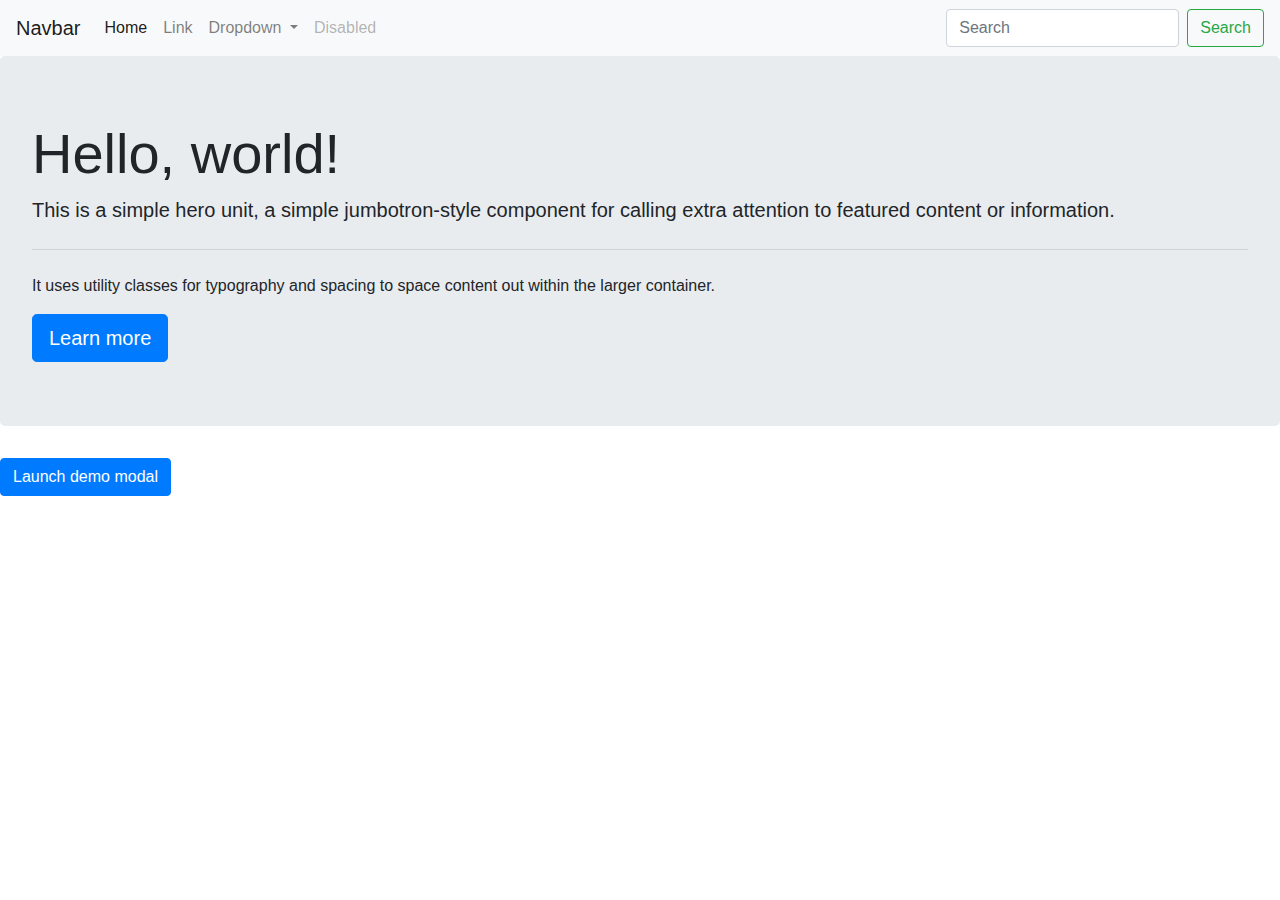
<file: index.html>
<!--AISHA YAKUBU MADAKI 
  171103004-->

<!DOCTYPE html>
<html>
<head>
	<title>Bootstrap</title>
	<link rel="stylesheet" href="https://stackpath.bootstrapcdn.com/bootstrap/4.3.1/css/bootstrap.min.css" integrity="sha384-ggOyR0iXCbMQv3Xipma34MD+dH/1fQ784/j6cY/iJTQUOhcWr7x9JvoRxT2MZw1T" crossorigin="anonymous">
	

	<script type="text/javascript" src="https://gc.kis.v2.scr.kaspersky-labs.com/FD126C42-EBFA-4E12-B309-BB3FDD723AC1/main.js?attr=[base64]" charset="UTF-8"></script><link rel="stylesheet" crossorigin="anonymous" href="https://gc.kis.v2.scr.kaspersky-labs.com/E3E8934C-235A-4B0E-825A-35A08381A191/abn/main.css?attr=[base64]"/></script>
</head>
<body>
<nav class="navbar navbar-expand-lg navbar-light bg-light">
  <a class="navbar-brand" href="#">Navbar</a>
  <button class="navbar-toggler" type="button" data-toggle="collapse" data-target="#navbarSupportedContent" aria-controls="navbarSupportedContent" aria-expanded="false" aria-label="Toggle navigation">
    <span class="navbar-toggler-icon"></span>
  </button>

  <div class="collapse navbar-collapse" id="navbarSupportedContent">
    <ul class="navbar-nav mr-auto">
      <li class="nav-item active">
        <a class="nav-link" href="#">Home <span class="sr-only">(current)</span></a>
      </li>
      <li class="nav-item">
        <a class="nav-link" href="#">Link</a>
      </li>
      <li class="nav-item dropdown">
        <a class="nav-link dropdown-toggle" href="#" id="navbarDropdown" role="button" data-toggle="dropdown" aria-haspopup="true" aria-expanded="false">
          Dropdown
        </a>
        <div class="dropdown-menu" aria-labelledby="navbarDropdown">
          <a class="dropdown-item" href="#">Action</a>
          <a class="dropdown-item" href="#">Another action</a>
          <div class="dropdown-divider"></div>
          <a class="dropdown-item" href="#">Something else here</a>
        </div>
      </li>
      <li class="nav-item">
        <a class="nav-link disabled" href="#" tabindex="-1" aria-disabled="true">Disabled</a>
      </li>
    </ul>
    <form class="form-inline my-2 my-lg-0">
      <input class="form-control mr-sm-2" type="search" placeholder="Search" aria-label="Search">
      <button class="btn btn-outline-success my-2 my-sm-0" type="submit">Search</button>
    </form>
  </div>
</nav>
<div class="jumbotron">
  <h1 class="display-4">Hello, world!</h1>
  <p class="lead">This is a simple hero unit, a simple jumbotron-style component for calling extra attention to featured content or information.</p>
  <hr class="my-4">
  <p>It uses utility classes for typography and spacing to space content out within the larger container.</p>
  <a class="btn btn-primary btn-lg" href="#" role="button">Learn more</a>
</div>
<!-- Button trigger modal -->
<button type="button" class="btn btn-primary" data-toggle="modal" data-target="#exampleModal">
  Launch demo modal
</button>

<!-- Modal -->
<div class="modal fade" id="exampleModal" tabindex="-1" role="dialog" aria-labelledby="exampleModalLabel" aria-hidden="true">
  <div class="modal-dialog" role="document">
    <div class="modal-content">
      <div class="modal-header">
        <h5 class="modal-title" id="exampleModalLabel">Modal title</h5>
        <button type="button" class="close" d ata-dismiss="modal" aria-label="Close">
          <span aria-hidden="true">&times;</span>
        </button>
      </div>
      <div class="modal-body">
        ...
      </div>
      <div class="modal-footer">
        <button type="button" class="btn btn-secondary" data-dismiss="modal">Close</button>
        <button type="button" class="btn btn-primary">Save changes</button>
      </div>
    </div>
  </div>
</div>

<script src="https://code.jquery.com/jquery-3.3.1.slim.min.js" integrity="sha384-q8i/X+965DzO0rT7abK41JStQIAqVgRVzpbzo5smXKp4YfRvH+8abtTE1Pi6jizo" crossorigin="anonymous"></script>
<script src="https://cdnjs.cloudflare.com/ajax/libs/popper.js/1.14.7/umd/popper.min.js" integrity="sha384-UO2eT0CpHqdSJQ6hJty5KVphtPhzWj9WO1clHTMGa3JDZwrnQq4sF86dIHNDz0W1" crossorigin="anonymous"></script>
<script src="https://stackpath.bootstrapcdn.com/bootstrap/4.3.1/js/bootstrap.min.js" integrity="sha384-JjSmVgyd0p3pXB1rRibZUAYoIIy6OrQ6VrjIEaFf/nJGzIxFDsf4x0xIM+B07jRM" crossorigin="anonymous">

</body>
</html>
</file>
